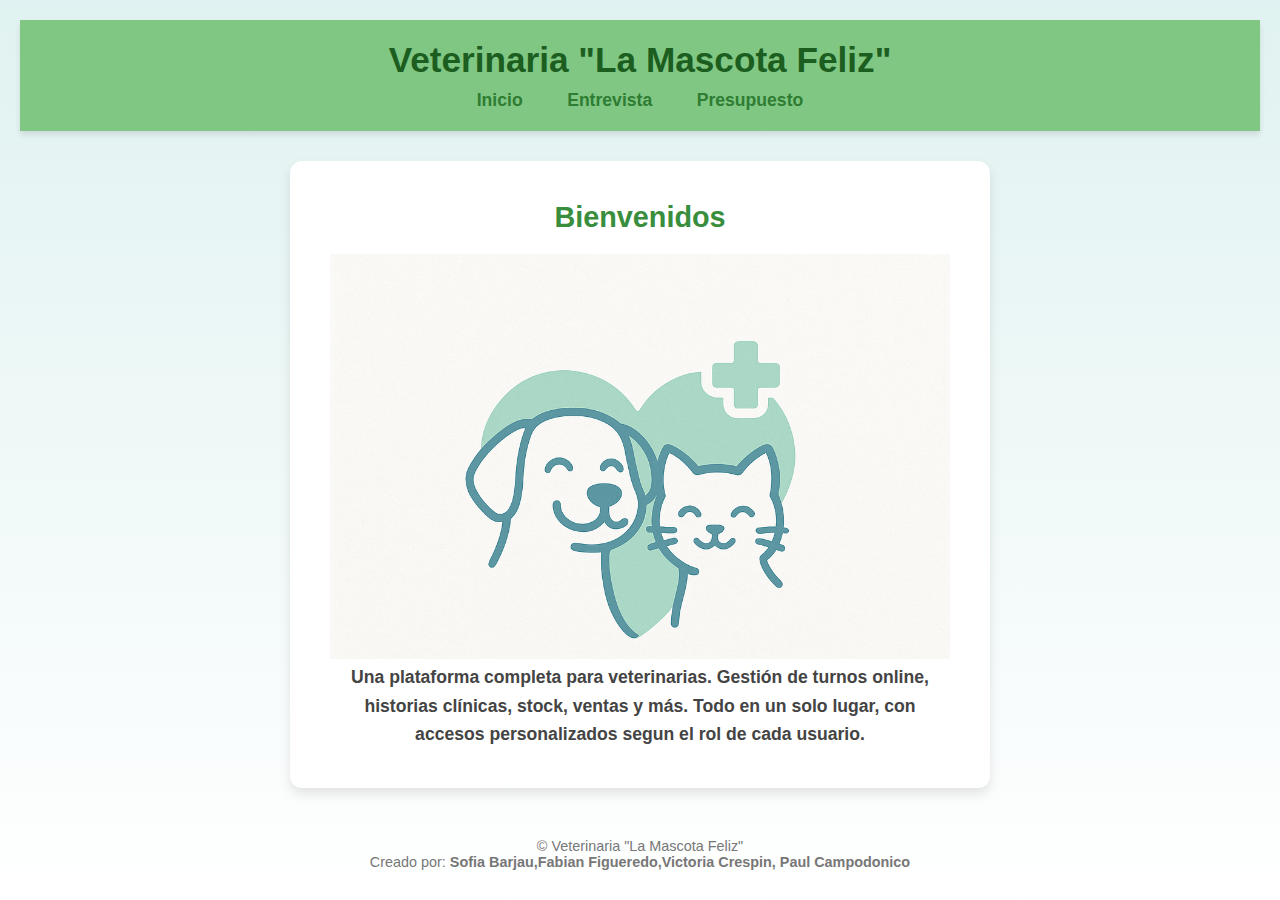
<file: index.html>
<!DOCTYPE html>
<html lang="es">
<head>
  <meta charset="UTF-8" />
  <title>Veterinaria "La Mascota Feliz"</title>
  <link rel="stylesheet" href="styles.css" />
</head>
<body>
  <header>
    <h1>Veterinaria "La Mascota Feliz"</h1>
    <nav>
      <a href="index.html">Inicio</a>
      <a href="entrevista.html">Entrevista</a>
      <a href="presupuesto.html">Presupuesto</a>
    </nav>
  </header>
  <main>

    <h2>Bienvenidos</h2>

    <img src="Logo.png" alt="">
    <p><strong>Una plataforma completa para veterinarias. Gestión de turnos online, historias clínicas,
       stock, ventas y más. Todo en un solo lugar, con accesos personalizados segun el rol de cada usuario.</strong></p>
  </main>
  <footer>
    <p>&copy; Veterinaria "La Mascota Feliz"</p>
    <p>Creado por: <strong>Sofia Barjau,Fabian Figueredo,Victoria Crespin, Paul Campodonico</strong></p>
  </footer>
</body>
</html>
</file>
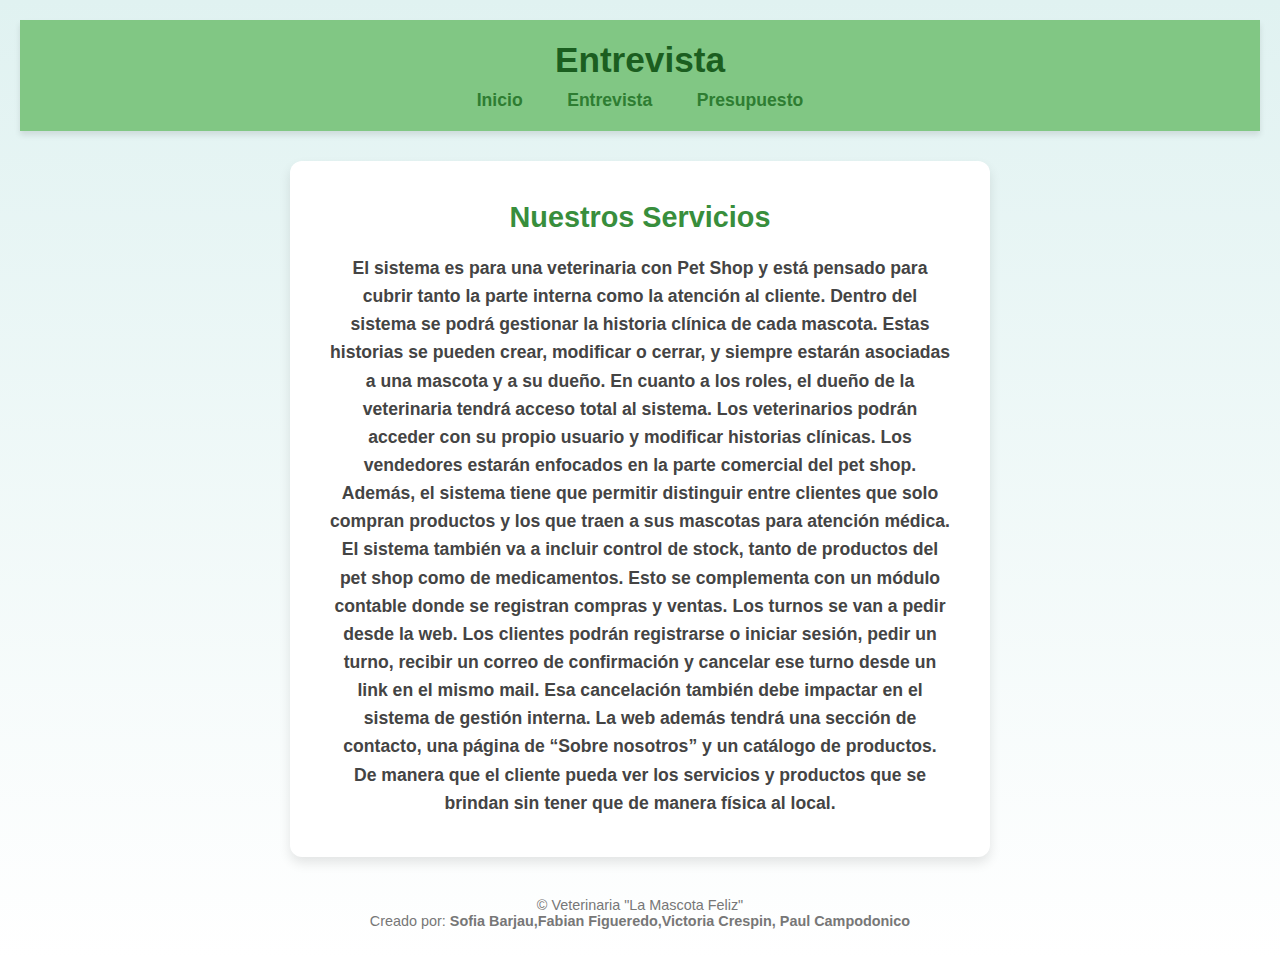
<file: entrevista.html>
<!DOCTYPE html>
<html lang="es">
<head>
  <meta charset="UTF-8" />
  <title>Veterinaria "La mascota feliz"</title>
  <link rel="stylesheet" href="styles.css" />
</head>
<body>
  <header>
    <h1>Entrevista</h1>
    <nav>
      <a href="index.html">Inicio</a>
      <a href="entrevista.html">Entrevista</a>
      <a href="presupuesto.html">Presupuesto</a>
    </nav>
  </header>
  <main>
    <h2>Nuestros Servicios</h2>
    <strong>   <p>El sistema es para una veterinaria con Pet Shop y está pensado para cubrir tanto la parte interna como la atención al cliente.  Dentro del sistema se podrá gestionar la historia clínica de cada mascota. Estas historias se pueden crear, modificar o cerrar, y siempre estarán asociadas a una mascota y a su dueño.
En cuanto a los roles, el dueño de la veterinaria tendrá acceso total al sistema. Los veterinarios podrán acceder con su propio usuario y modificar historias clínicas. Los vendedores estarán enfocados en la parte comercial del pet shop. Además, el sistema tiene que permitir distinguir entre clientes que solo compran productos y los que traen a sus mascotas para atención médica.
El sistema también va a incluir control de stock, tanto de productos del pet shop como de medicamentos. Esto se complementa con un módulo contable donde se registran compras y ventas.
Los turnos se van a pedir desde la web. Los clientes podrán registrarse o iniciar sesión, pedir un turno, recibir un correo de confirmación y cancelar ese turno desde un link en el mismo mail. Esa cancelación también debe impactar en el sistema de gestión interna.
La web además tendrá una sección de contacto, una página de “Sobre nosotros” y un catálogo de productos. De manera que el cliente pueda ver los servicios y productos que se brindan sin tener que de manera física al local.</p></strong>
  </main>
  <footer>
    <p>&copy; Veterinaria "La Mascota Feliz"</p>
    <p>Creado por: <strong>Sofia Barjau,Fabian Figueredo,Victoria Crespin, Paul Campodonico</strong></p>
  </footer>
</body>
</html>
</file>
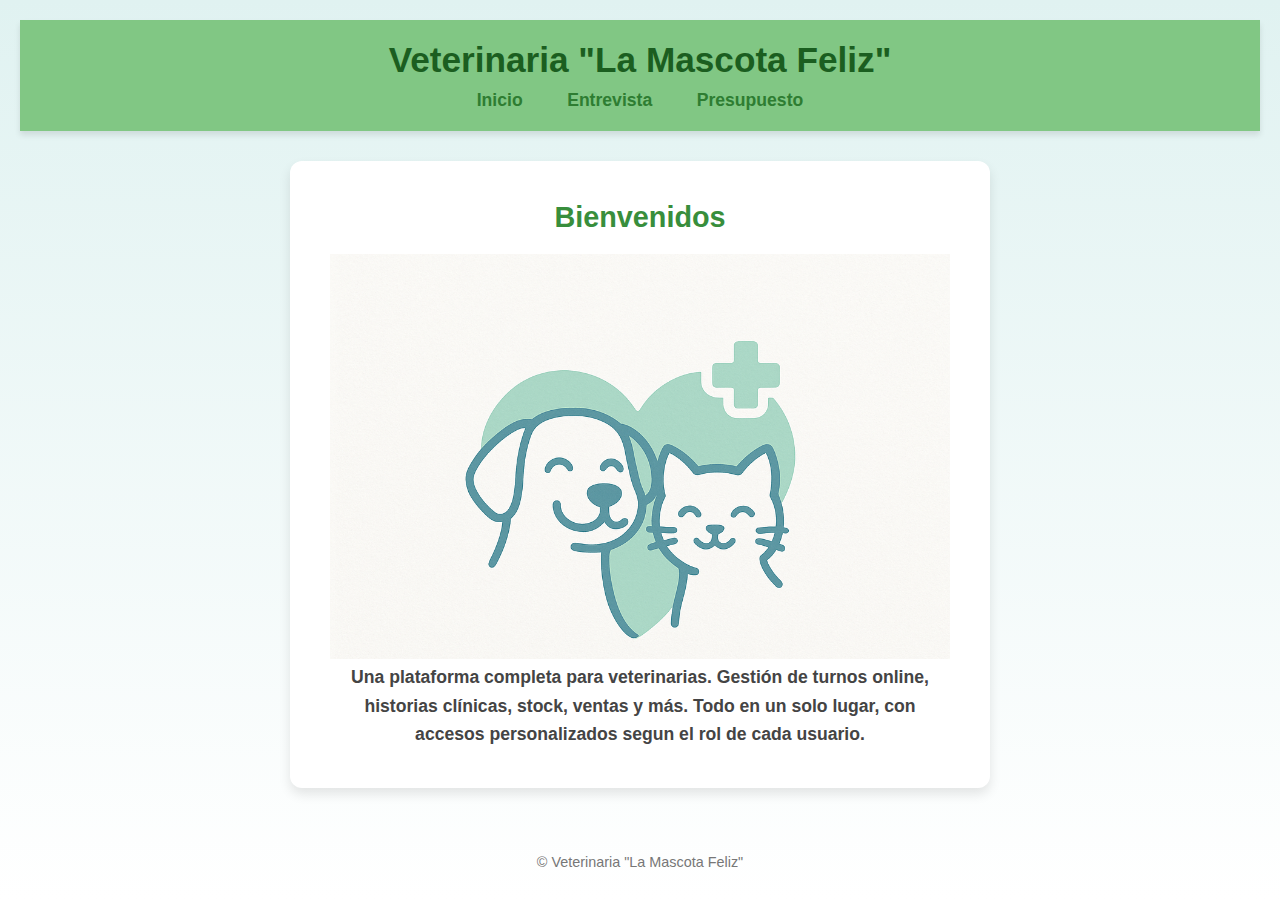
<file: Inicio.html>
<!DOCTYPE html>
<html lang="es">
<head>
  <meta charset="UTF-8" />
  <title>Veterinaria "La Mascota Feliz"</title>
  <link rel="stylesheet" href="styles.css" />
</head>
<body>
  <header>
    <h1>Veterinaria "La Mascota Feliz"</h1>
    <nav>
      <a href="Inicio.html">Inicio</a>
      <a href="entrevista.html">Entrevista</a>
      <a href="presupuesto.html">Presupuesto</a>
    </nav>
  </header>
  <main>

    <h2>Bienvenidos</h2>

    <img src="Logo.png" alt="">
    <p><strong>Una plataforma completa para veterinarias. Gestión de turnos online, historias clínicas,
       stock, ventas y más. Todo en un solo lugar, con accesos personalizados segun el rol de cada usuario.</strong></p>
  </main>
  <footer>
    &copy; Veterinaria "La Mascota Feliz"
  </footer>
</body>
</html>
</file>
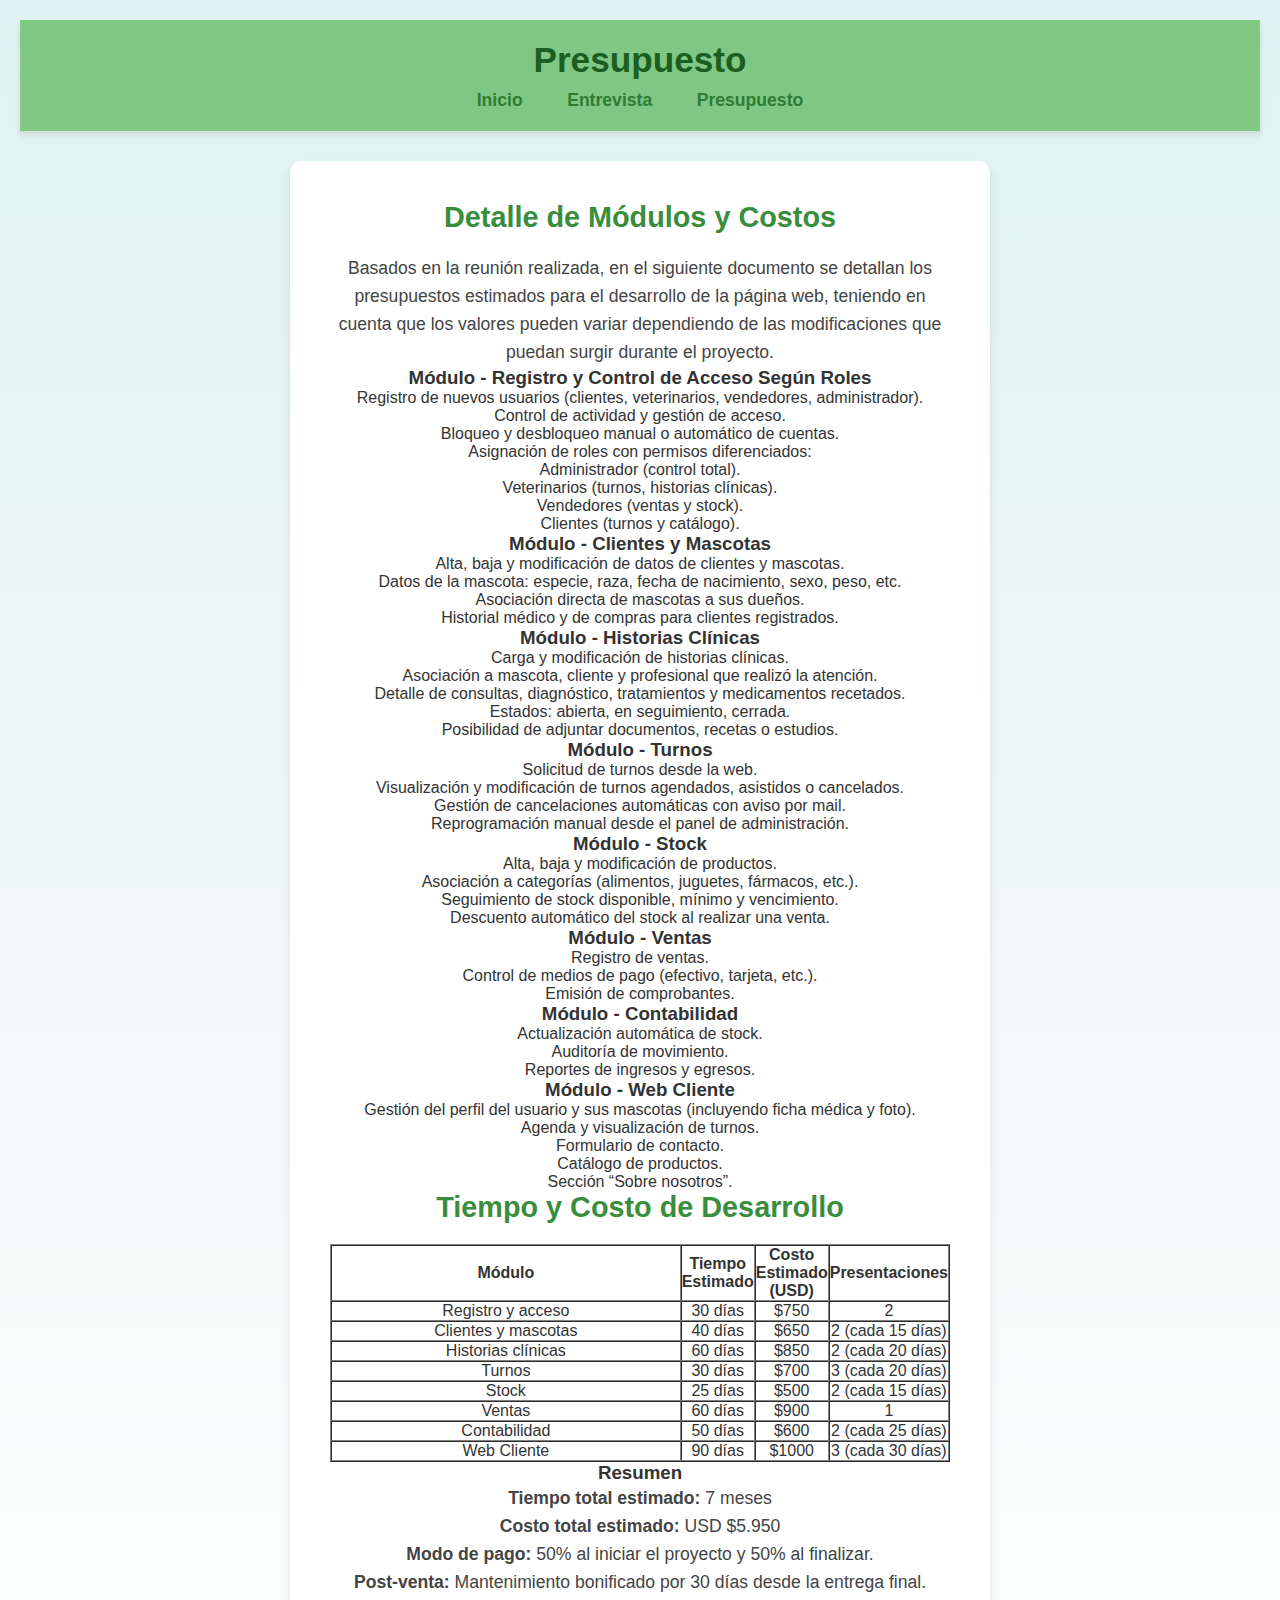
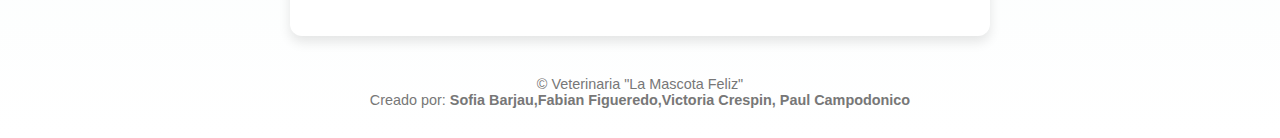
<file: presupuesto.html>
<!DOCTYPE html>
<html lang="es">
<head>
  <meta charset="UTF-8">
  <title>Presupuesto Veterinaria"La mascota feliz"</title>
  <link rel="stylesheet" href="styles.css">
  
</head>
<body>

  <header>
    <h1>Presupuesto</h1>
    <nav>
      <a href="index.html">Inicio</a>
      <a href="entrevista.html">Entrevista</a>
      <a href="presupuesto.html">Presupuesto</a>
    </nav>
  </header>

  <main>
    

    <h2>Detalle de Módulos y Costos</h2>
    <p>Basados en la reunión realizada, en el siguiente documento se detallan los presupuestos estimados para el desarrollo de la página web, teniendo en cuenta que los valores pueden variar dependiendo de las modificaciones que puedan surgir durante el proyecto.</p>

    <h3>Módulo - Registro y Control de Acceso Según Roles</h3>
    <ul>
      <li>Registro de nuevos usuarios (clientes, veterinarios, vendedores, administrador).</li>
      <li>Control de actividad y gestión de acceso.</li>
      <li>Bloqueo y desbloqueo manual o automático de cuentas.</li>
      <li>Asignación de roles con permisos diferenciados:
        <ul>
          <li>Administrador (control total).</li>
          <li>Veterinarios (turnos, historias clínicas).</li>
          <li>Vendedores (ventas y stock).</li>
          <li>Clientes (turnos y catálogo).</li>
        </ul>
      </li>
    </ul>

    <h3>Módulo - Clientes y Mascotas</h3>
    <ul>
      <li>Alta, baja y modificación de datos de clientes y mascotas.</li>
      <li>Datos de la mascota: especie, raza, fecha de nacimiento, sexo, peso, etc.</li>
      <li>Asociación directa de mascotas a sus dueños.</li>
      <li>Historial médico y de compras para clientes registrados.</li>
    </ul>

    <h3>Módulo - Historias Clínicas</h3>
    <ul>
      <li>Carga y modificación de historias clínicas.</li>
      <li>Asociación a mascota, cliente y profesional que realizó la atención.</li>
      <li>Detalle de consultas, diagnóstico, tratamientos y medicamentos recetados.</li>
      <li>Estados: abierta, en seguimiento, cerrada.</li>
      <li>Posibilidad de adjuntar documentos, recetas o estudios.</li>
    </ul>

    <h3>Módulo - Turnos</h3>
    <ul>
      <li>Solicitud de turnos desde la web.</li>
      <li>Visualización y modificación de turnos agendados, asistidos o cancelados.</li>
      <li>Gestión de cancelaciones automáticas con aviso por mail.</li>
      <li>Reprogramación manual desde el panel de administración.</li>
    </ul>

    <h3>Módulo - Stock</h3>
    <ul>
      <li>Alta, baja y modificación de productos.</li>
      <li>Asociación a categorías (alimentos, juguetes, fármacos, etc.).</li>
      <li>Seguimiento de stock disponible, mínimo y vencimiento.</li>
      <li>Descuento automático del stock al realizar una venta.</li>
    </ul>

    <h3>Módulo - Ventas</h3>
    <ul>
      <li>Registro de ventas.</li>
      <li>Control de medios de pago (efectivo, tarjeta, etc.).</li>
      <li>Emisión de comprobantes.</li>
    </ul>

    <h3>Módulo - Contabilidad</h3>
    <ul>
      <li>Actualización automática de stock.</li>
      <li>Auditoría de movimiento.</li>
      <li>Reportes de ingresos y egresos.</li>
    </ul>

    <h3>Módulo - Web Cliente</h3>
    <ul>
      <li>Gestión del perfil del usuario y sus mascotas (incluyendo ficha médica y foto).</li>
      <li>Agenda y visualización de turnos.</li>
      <li>Formulario de contacto.</li>
      <li>Catálogo de productos.</li>
      <li>Sección “Sobre nosotros”.</li>
    </ul>

    <h2>Tiempo y Costo de Desarrollo</h2>

    <table border="1" cellpadding="10" cellspacing="0">
      <thead>
        <tr>
          <th>Módulo</th>
          <th>Tiempo Estimado</th>
          <th>Costo Estimado (USD)</th>
          <th>Presentaciones</th>
        </tr>
      </thead>
      <tbody>
        <tr>
          <td>Registro y acceso</td>
          <td>30 días</td>
          <td>$750</td>
          <td>2</td>
        </tr>
        <tr>
          <td>Clientes y mascotas</td>
          <td>40 días</td>
          <td>$650</td>
          <td>2 (cada 15 días)</td>
        </tr>
        <tr>
          <td>Historias clínicas</td>
          <td>60 días</td>
          <td>$850</td>
          <td>2 (cada 20 días)</td>
        </tr>
        <tr>
          <td>Turnos</td>
          <td>30 días</td>
          <td>$700</td>
          <td>3 (cada 20 días)</td>
        </tr>
        <tr>
          <td>Stock</td>
          <td>25 días</td>
          <td>$500</td>
          <td>2 (cada 15 días)</td>
        </tr>
        <tr>
          <td>Ventas</td>
          <td>60 días</td>
          <td>$900</td>
          <td>1</td>
        </tr>
        <tr>
          <td>Contabilidad</td>
          <td>50 días</td>
          <td>$600</td>
          <td>2 (cada 25 días)</td>
        </tr>
        <tr>
          <td>Web Cliente</td>
          <td>90 días</td>
          <td>$1000</td>
          <td>3 (cada 30 días)</td>
        </tr>
      </tbody>
    </table>

    <h3>Resumen</h3>
    <p><strong>Tiempo total estimado:</strong> 7 meses</p>
    <p><strong>Costo total estimado:</strong> USD $5.950</p>
    <p><strong>Modo de pago:</strong> 50% al iniciar el proyecto y 50% al finalizar.</p>
    <p><strong>Post-venta:</strong> Mantenimiento bonificado por 30 días desde la entrega final.</p>

  </main>

<footer>
    <p>&copy; Veterinaria "La Mascota Feliz"</p>
    <p>Creado por: <strong>Sofia Barjau,Fabian Figueredo,Victoria Crespin, Paul Campodonico</strong></p>
  </footer>

</body>
</html>
</file>
<file: styles.css>
/* estilos.css */
* {
  margin: 0;
  padding: 0;
  box-sizing: border-box;
  width: 100%;
}

body {
  font-family: 'Segoe UI', Tahoma, Geneva, Verdana, sans-serif;
  background: linear-gradient(to bottom, #e0f2f1, #ffffff); /* celeste suave */
  color: #333;
  min-height: 100vh;
  display: flex;
  flex-direction: column;
  align-items: center;
  justify-content: flex-start;
  padding: 20px;
}

header {
  background-color: #81c784; /* verde claro */
  width: 100%;
  text-align: center;
  padding: 20px 0;
  box-shadow: 0 4px 6px rgba(0, 0, 0, 0.1);
  margin-bottom: 30px;
}

header h1 {
  color: #1b5e20;
  font-size: 2.2em;
  margin-bottom: 10px;
}

nav a {
  margin: 0 20px;
  text-decoration: none;
  color: #2e7d32;
  font-weight: bold;
  font-size: 1.1em;
  transition: color 0.3s;
}

nav a:hover {
  color: #1b5e20;
  text-decoration: underline;
}

main {
  background-color: #ffffff;
  border-radius: 12px;
  box-shadow: 0 6px 12px rgba(0, 0, 0, 0.1);
  padding: 40px;
  width: 90%;
  max-width: 700px;
  text-align: center;
  margin-bottom: 40px;
}

main h2 {
  font-size: 1.8em;
  color: #388e3c;
  margin-bottom: 20px;
}

main p {
  font-size: 1.1em;
  line-height: 1.6;
  color: #444;
}

footer {
  text-align: center;
  font-size: 0.9em;
  color: #777;
  margin-top: auto;
  padding-bottom: 10px;
}

ul{
  list-style-type: none;
}
</file>
